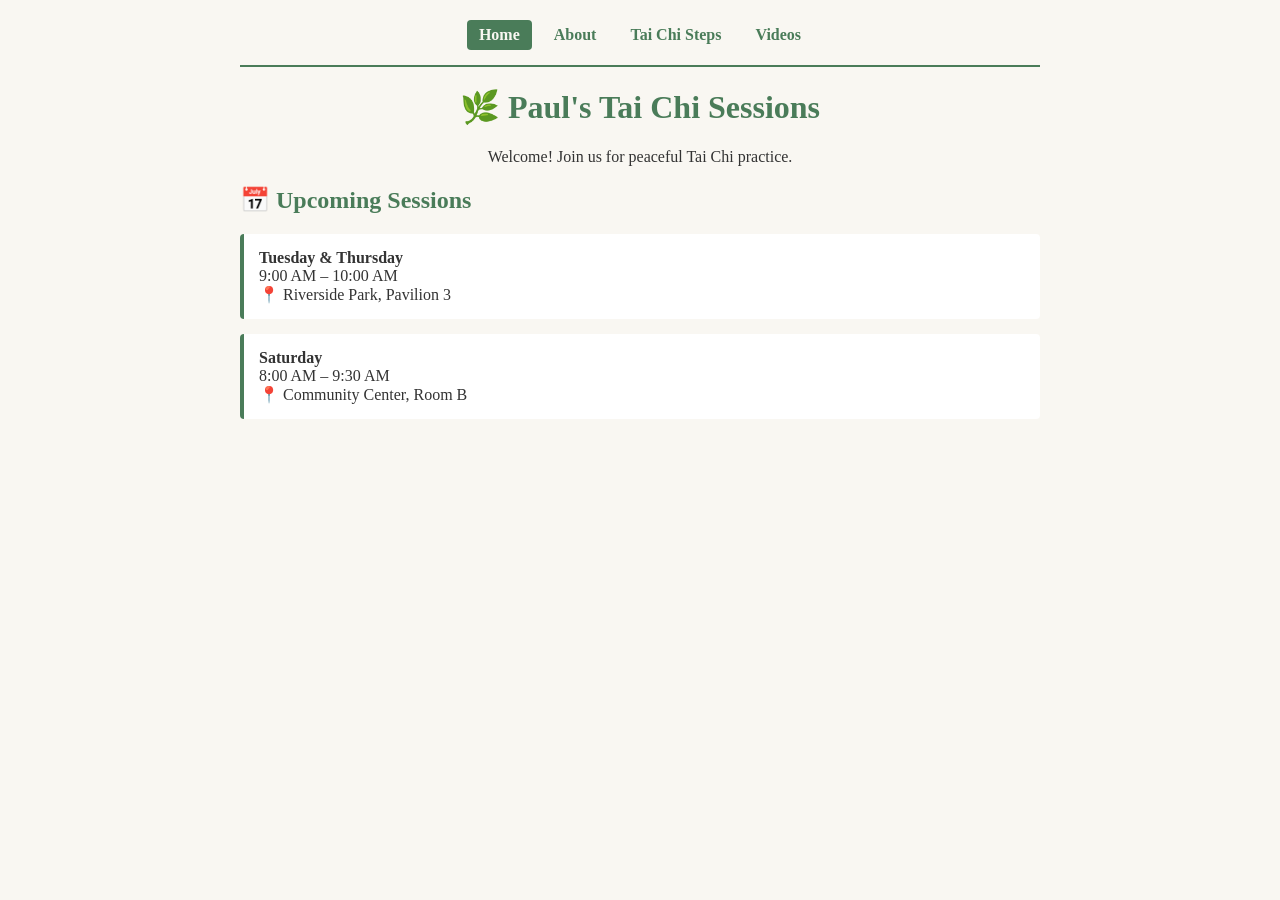
<file: index.html>
<!DOCTYPE html>
<html lang="en">
<head>
  <meta charset="UTF-8" />
  <meta name="viewport" content="width=device-width, initial-scale=1.0"/>
  <title>Paul's Tai Chi Sessions</title>
  <link rel="stylesheet" href="styles.css" />
</head>
<body>
  <nav>
    <a href="index.html" aria-current="page">Home</a>
    <a href="about.html">About</a>
    <a href="steps.html">Tai Chi Steps</a>
    <a href="videos.html">Videos</a>
  </nav>

  <h1>🌿 Paul's Tai Chi Sessions</h1>
  <p style="text-align:center">Welcome! Join us for peaceful Tai Chi practice.</p>

  <h2>📅 Upcoming Sessions</h2>
  <div id="sessions-container">
    <!-- Default/fallback schedule, shown if the live schedule can't be loaded -->
    <div class="session">
      <strong>Tuesday & Thursday</strong><br/>
      9:00 AM – 10:00 AM<br/>
      📍 Riverside Park, Pavilion 3
    </div>
    <div class="session">
      <strong>Saturday</strong><br/>
      8:00 AM – 9:30 AM<br/>
      📍 Community Center, Room B
    </div>
  </div>
  <p id="sessions-notes"></p>

  <script src="sessions.js"></script>
</body>
</html>
</file>
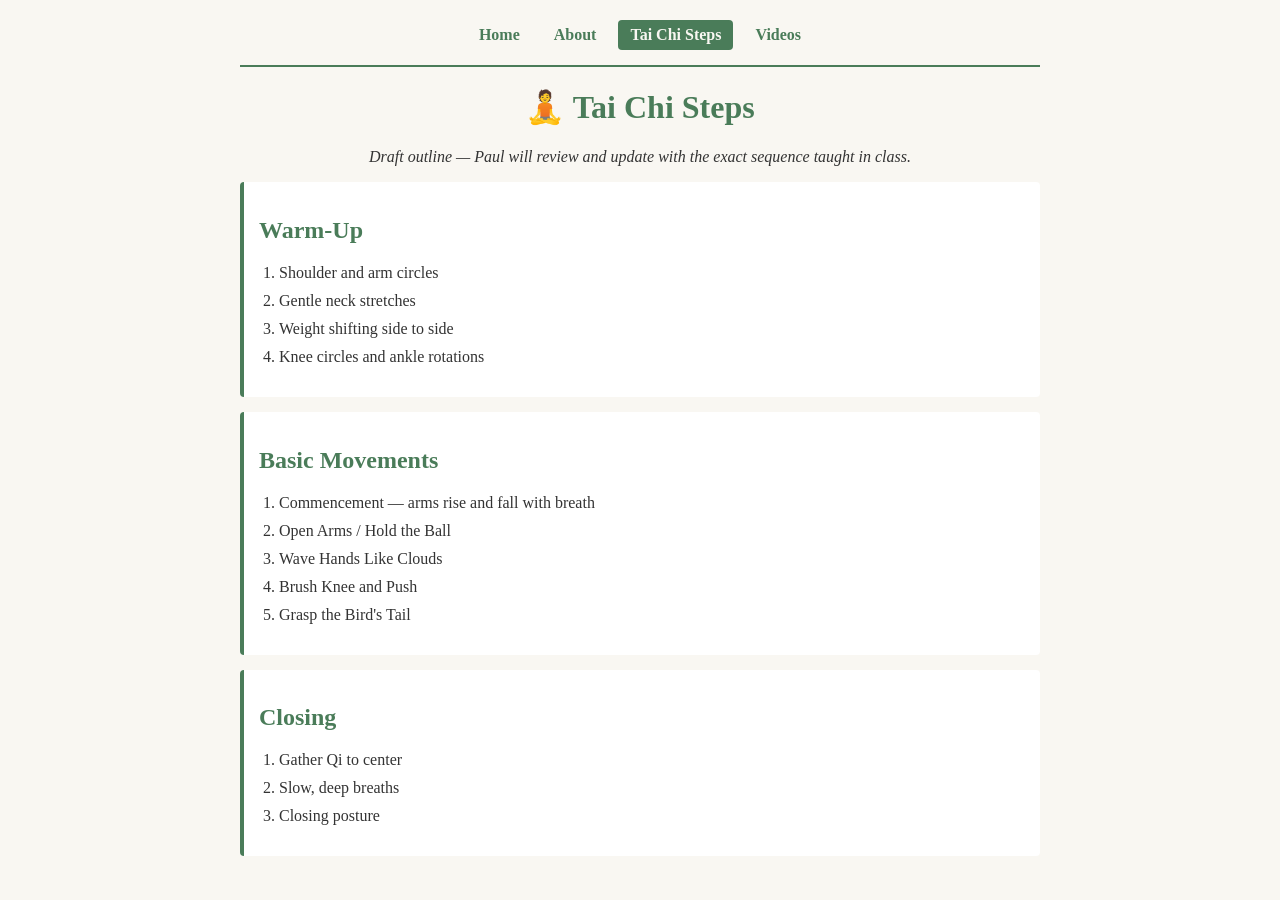
<file: steps.html>
<!DOCTYPE html>
<html lang="en">
<head>
  <meta charset="UTF-8" />
  <meta name="viewport" content="width=device-width, initial-scale=1.0"/>
  <title>Tai Chi Steps | Tai Chi Sessions</title>
  <link rel="stylesheet" href="styles.css" />
</head>
<body>
  <nav>
    <a href="index.html">Home</a>
    <a href="about.html">About</a>
    <a href="steps.html" aria-current="page">Tai Chi Steps</a>
    <a href="videos.html">Videos</a>
  </nav>

  <h1>🧘 Tai Chi Steps</h1>
  <p style="text-align:center"><em>Draft outline — Paul will review and update with the exact sequence taught in class.</em></p>

  <div class="steps">
    <h2>Warm-Up</h2>
    <ol>
      <li>Shoulder and arm circles</li>
      <li>Gentle neck stretches</li>
      <li>Weight shifting side to side</li>
      <li>Knee circles and ankle rotations</li>
    </ol>
  </div>

  <div class="steps">
    <h2>Basic Movements</h2>
    <ol>
      <li>Commencement — arms rise and fall with breath</li>
      <li>Open Arms / Hold the Ball</li>
      <li>Wave Hands Like Clouds</li>
      <li>Brush Knee and Push</li>
      <li>Grasp the Bird's Tail</li>
    </ol>
  </div>

  <div class="steps">
    <h2>Closing</h2>
    <ol>
      <li>Gather Qi to center</li>
      <li>Slow, deep breaths</li>
      <li>Closing posture</li>
    </ol>
  </div>
</body>
</html>
</file>
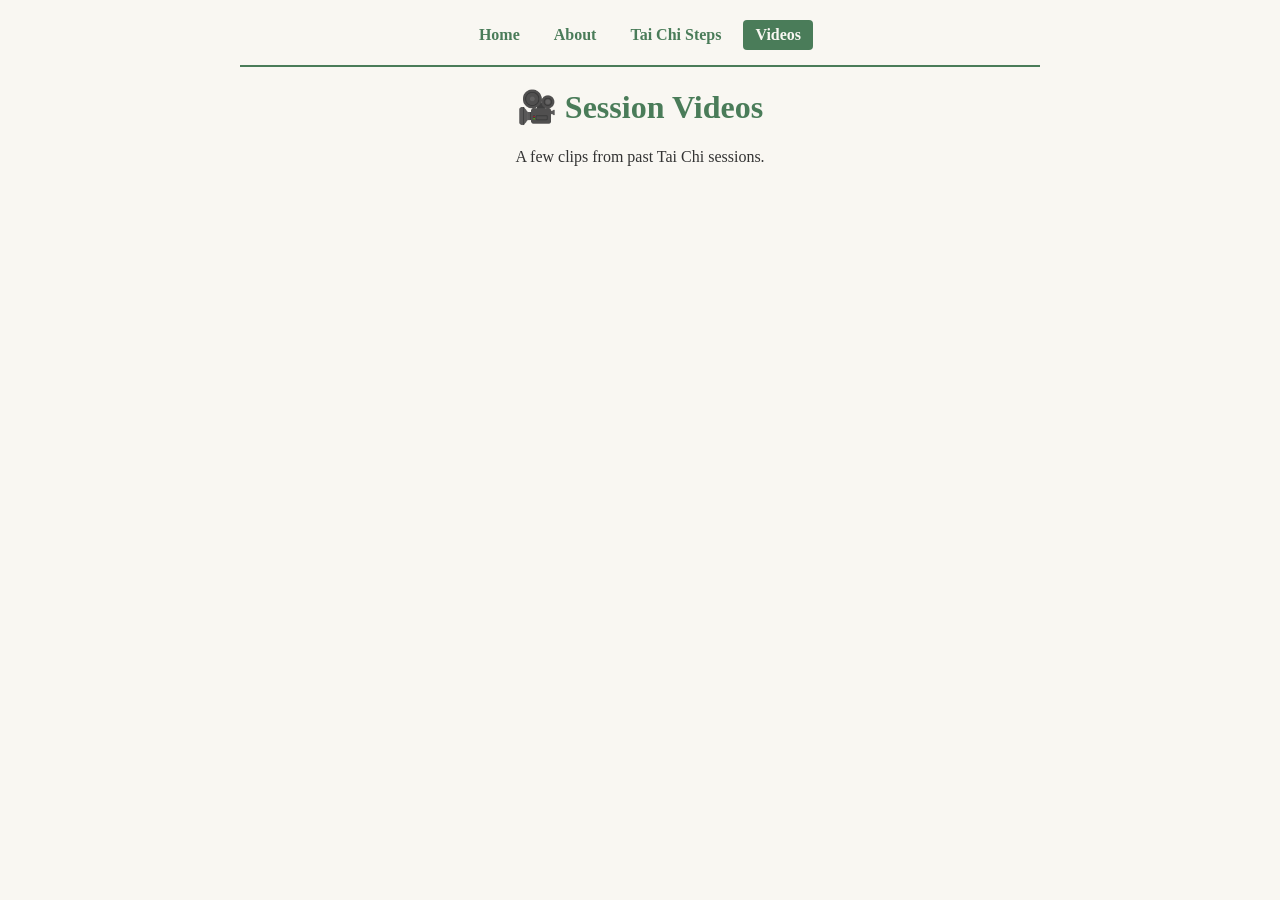
<file: videos.html>
<!DOCTYPE html>
<html lang="en">
<head>
  <meta charset="UTF-8" />
  <meta name="viewport" content="width=device-width, initial-scale=1.0"/>
  <title>Session Videos | Tai Chi Sessions</title>
  <link rel="stylesheet" href="styles.css" />
</head>
<body>
  <nav>
    <a href="index.html">Home</a>
    <a href="about.html">About</a>
    <a href="steps.html">Tai Chi Steps</a>
    <a href="videos.html" aria-current="page">Videos</a>
  </nav>

  <h1>🎥 Session Videos</h1>
  <p style="text-align:center">A few clips from past Tai Chi sessions.</p>
  <div class="video-grid">
    <iframe src="https://www.youtube.com/embed/NzuDbLtkl_E?si=aom-nVbku0MHsxvL" title="YouTube video player" frameborder="0" allow="accelerometer; autoplay; clipboard-write; encrypted-media; gyroscope; picture-in-picture; web-share" referrerpolicy="strict-origin-when-cross-origin" allowfullscreen></iframe>
    <iframe src="https://www.youtube.com/embed/Z9A8WCoQrGo?si=tCurdhSR9ADFqR1d" title="YouTube video player" frameborder="0" allow="accelerometer; autoplay; clipboard-write; encrypted-media; gyroscope; picture-in-picture; web-share" referrerpolicy="strict-origin-when-cross-origin" allowfullscreen></iframe>
  </div>
</body>
</html>
</file>
<file: styles.css>
/* Shared styles for Paul's Tai Chi site */
body {
  font-family: Georgia, serif;
  max-width: 800px;
  margin: 0 auto;
  padding: 20px;
  background: #f9f7f2;
  color: #333;
}

h1 { color: #4a7c59; text-align: center; }
h2 { color: #4a7c59; }

nav {
  display: flex;
  justify-content: center;
  gap: 10px;
  flex-wrap: wrap;
  margin-bottom: 20px;
  padding-bottom: 15px;
  border-bottom: 2px solid #4a7c59;
}

nav a {
  color: #4a7c59;
  text-decoration: none;
  font-weight: bold;
  padding: 6px 12px;
  border-radius: 4px;
}

nav a:hover,
nav a[aria-current="page"] {
  background: #4a7c59;
  color: #f9f7f2;
}

.session {
  background: white;
  border-left: 4px solid #4a7c59;
  padding: 15px;
  margin: 15px 0;
  border-radius: 4px;
}

.steps {
  background: white;
  border-left: 4px solid #4a7c59;
  padding: 15px;
  margin: 15px 0;
  border-radius: 4px;
}

.steps ol { padding-left: 20px; }
.steps li { margin-bottom: 10px; }

.video-grid {
  display: grid;
  grid-template-columns: 1fr 1fr;
  gap: 20px;
  margin-top: 20px;
}

iframe {
  width: 100%;
  aspect-ratio: 16/9;
  border: none;
  border-radius: 8px;
}

@media (max-width: 600px) {
  .video-grid { grid-template-columns: 1fr; }
}
</file>
